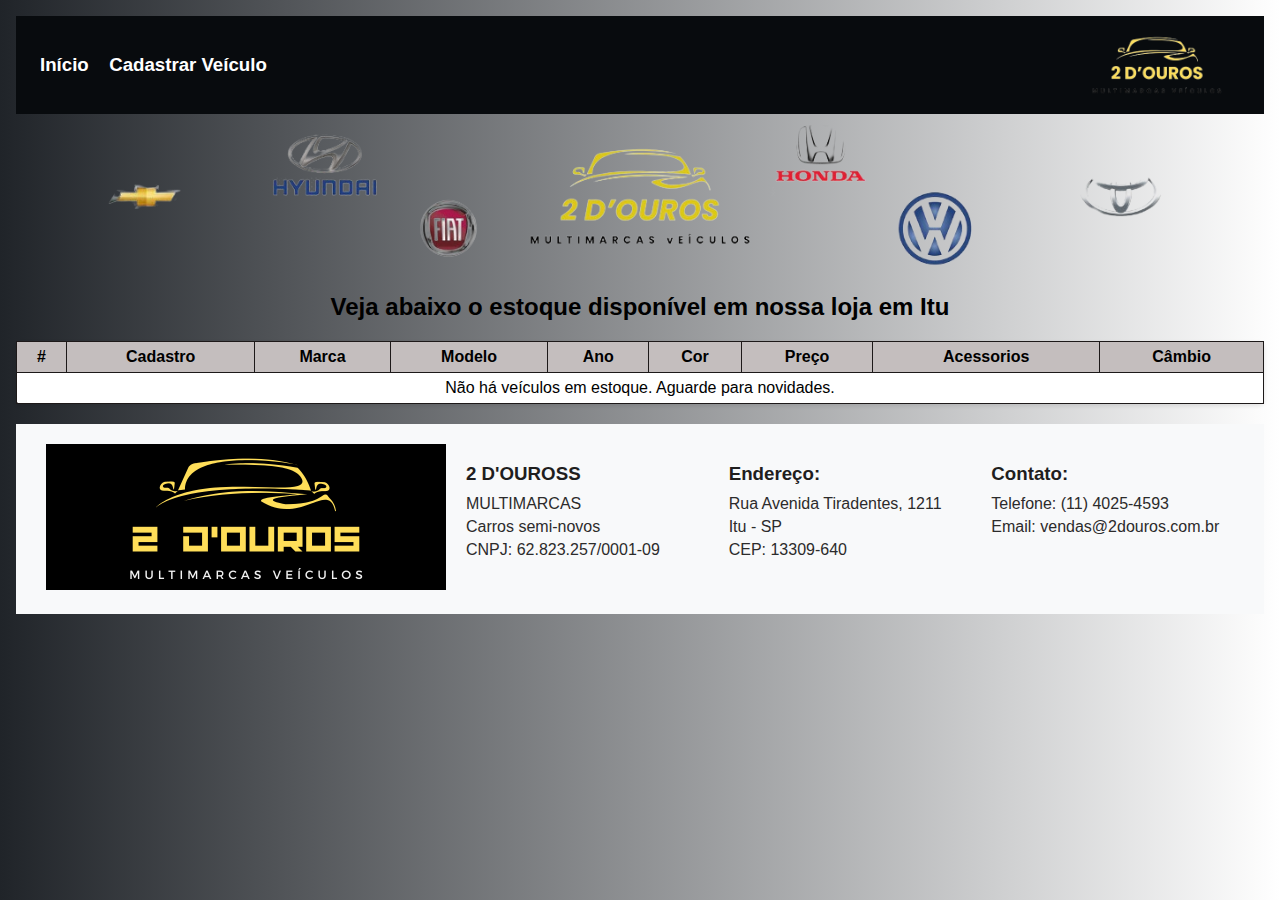
<file: index.html>
<!DOCTYPE html>
<html lang="pt-BR">

<head>
    <meta charset="UTF-8">
    <meta name="viewport" content="width=device-width, initial-scale=1.0">
    <meta name="author" content="Alexandre Antônio Barelli">

    <title>Multimarcas - 2 D'OUROS</title> <!-- Título  -->
    
    <link href="css/estilo.css" rel="stylesheet" /> <!-- Carrega o CSS -->
    <link rel="icon" type="image/png" href="images/favicon.png"> <!-- Imagem favicon do logo -->
</head>

<body>
    <header> <!-- Área de cabeçalho -->

        <nav> <!-- Área de navegação -->
            <ul> 
                <li><a href="#">Início</a></li> <!-- list item - itens da lista -->
                <li><a href="cadastro.html">Cadastrar Veículo</a></li>
            </ul>
            <img src="images/logo_fundo_transparente.png" alt="2 D'OUROS" style="width: 15%; height: 15%;"> <!-- Logo com medidas reduzida e traansparente -->
        </nav>
    </header>


    <div style="text-align: center;"> <!-- Usado para centralização -->
        <div>
            <img src="images/logo_banner.png" alt="2 D'OUROS" style="max-width: 100%; height: auto;"> <!-- Banner com logo -->
        </div>
        <div>
            <h2>Veja abaixo o estoque disponível em nossa loja em Itu</h2>
        </div>
    </div>

    <div class="table-container"> <!-- Container para tabela css -->
        <table id="tabela_veiculos"> <!-- Tabela para exiber dados recuperados -->
            <thead> <!-- Cabeçalho da tabela -->
                <tr> 
                    <th>#</th> <!-- ID -->
                    <th>Cadastro</th>
                    <th>Marca</th>
                    <th>Modelo</th>
                    <th>Ano</th>
                    <th>Cor</th>
                    <th>Preço</th>
                    <th>Acessorios</th>
                    <th>Câmbio</th>
                </tr>
            </thead>
            <tbody></tbody> <!-- Exibição de dados gerados pelo javascript -->
        </table>
    </div>

    <footer> <!-- Rodapé inicio - usado css para modelar -->
        <div>
            <img src="images/logo.png" alt="2 D'OUROS"> 
        </div>
        <div>
            <h3>2 D'OUROSS</h3>
            <p>MULTIMARCAS</p>
            <p>Carros semi-novos</p>
            <p>CNPJ: 62.823.257/0001-09</p>
        </div>
        <div>
            <h3>Endereço:</h3>
            <p>Rua Avenida Tiradentes, 1211</p>
            <p>Itu - SP</p>
            <p>CEP: 13309-640</p>
        </div>
        <div>
            <h3>Contato:</h3>
            <p>Telefone: (11) 4025-4593</p>
            <p>Email: vendas@2douros.com.br</p>
        </div>
    </footer> <!-- Rodapé fina - usado css para modelar -->

    <script src="js/script.js"></script> <!-- Carregando o JS do projeto -->

    

</body>

</html>
</file>
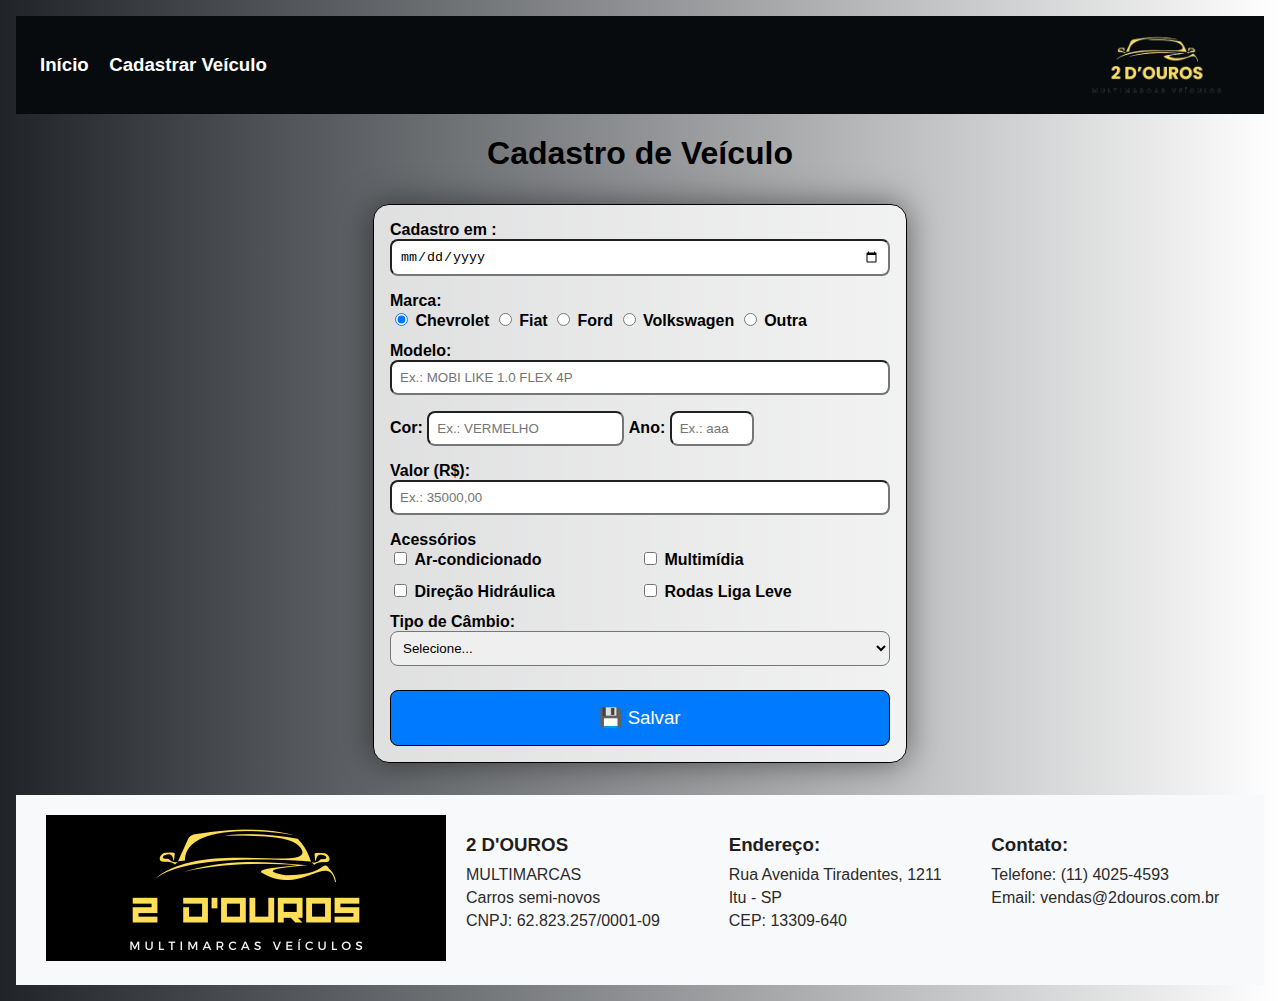
<file: cadastro.html>
<!DOCTYPE html>
<html lang="pt-BR">

<head>
    <meta charset="UTF-8">
    <meta name="viewport" content="width=device-width, initial-scale=1.0">
    <meta name="author" content="Alexandre Antonio Barelli">

    <title>Multimarcas - 2 D'OUROS</title>
   
    <link href="css/estilo.css" rel="stylesheet" />  <!-- Carrega o CSS -->
    <link rel="icon" type="image/png" href="images/favicon.png"> <!-- Imagem favicon logo -->
</head>

<body>

    <header> <!-- Área de cabeçalho -->
        <nav> <!-- Área de navegação -->
            <ul> 
                <li><a href="index.html">Início</a></li> <!-- list item - itens da lista -->
                <li><a href="#">Cadastrar Veículo</a></li>
            </ul>
            <img src="images/logo_fundo_transparente.png" alt="2 D'OUROS" style="width: 15%; height: 15%;"> <!-- Logo com medidas reduzida e traansparente -->
        </nav>
    </header>

    <h1>Cadastro de Veículo</h1>

    <form action="#"> <!-- Início do formulário -->
        <label for="cadastro">Cadastro em :</label>
        <input type="date" id="cadastro" name="cadastro" required /> <!-- Input tipo data requirada no html-->

        <label for="marca">Marca:</label>
        <div class="opcoes">
            <input type="radio" id="chevrolet" name="marca" value="Chevrolet" checked> <!-- Input tipo radio selecionado no início -->
            <label for="chevrolet">Chevrolet</label>
            <input type="radio" id="fiat" name="marca" value="Fiat"> <!-- Input tipo radio  -->
            <label for="fiat">Fiat</label>
            <input type="radio" id="ford" name="marca" value="Ford"> <!-- Input tipo radio  -->
            <label for="ford">Ford</label>
            <input type="radio" id="volkswagen" name="marca" value="Volkswagen"> <!-- Input tipo radio  -->
            <label for="volkswagen">Volkswagen</label>
            <input type="radio" id="outra" name="marca"> <!-- Input tipo radio  -->
            <label for="outra">Outra</label>
            <input type="text" id="outraMarca" name="outraMarca" class="maiusculo" placeholder="DIGITE A MARCA" style="display: none;"> <!-- Input tipo texto oculta com definição de letras maiúsculas e exemplo como digitar -->
        </div>

        <label for="modelo">Modelo:</label>
        <input type="text" id="modelo" name="modelo" class="maiusculo" placeholder="Ex.: MOBI LIKE 1.0 FLEX 4P" required /> <!-- Input tipo texto com definição de letras maiúsculas, requerido  e exemplo como digitar-->

        <div class="form-group">
            <label for="cor">Cor:</label>
            <input type="text" id="cor" name="cor" class="maiusculo" placeholder="Ex.: VERMELHO" required /> <!-- Input tipo text com definição de letras maiúsculas, requerido  e exemplo como digitar-->

            <label for="ano">Ano:</label>
            <input type="number" id="ano" name="ano" class="ano" min="1900" max="2099" step="1" placeholder="Ex.: aaaa" required  /> <!-- Input tipo número com minimo 1900 e 2088, requerido maximo de 4 digitos e validador js para ser 4 digitos -->
        </div>

        <label for="valor">Valor (R$):</label>
        <input type="number" id="valor" name="valor" required min="0" step="0.01" min="0.01" placeholder="Ex.: 35000,00" /> <!-- Input tipo número com minimo 0 (evita inserir valor negativo) e exemplo como digitar -->


        <label>Acessórios</label>
        <div class="row">
            <div class="column"> <!-- CSS para colocar lado a lado -->
                <div>
                    <input type="checkbox" value="Ar-condicionado" id="acessorios0" name="acessorios0" /> <!-- input tipo checkbox-->
                    <label for="acessorios0">Ar-condicionado</label>
                </div>
                <div>
                    <input type="checkbox" value="Direção Hidráulica" id="acessorios1" name="acessorios1" /> <!-- input tipo checkbox-->
                    <label for="acessorios1">Direção Hidráulica</label>
                </div>
            </div>
            <div class="column">
                <div>
                    <input type="checkbox" value="Multimídia" id="acessorios2" name="acessorios2" /> <!-- input tipo checkbox-->
                    <label for="acessorios2">Multimídia</label>
                </div>
                <div>
                    <input type="checkbox" value="Rodas Liga Leve" id="acessorios3" name="acessorios3" /> <!-- input tipo checkbox-->
                    <label for="acessorios3">Rodas Liga Leve</label>
                </div>
            </div>
        </div>

        <label for="cambio">Tipo de Câmbio:</label> 
        <select id="cambio" name="cambio" required>  <!-- select -->
            <option value="" selected disabled hidden>Selecione...</option> <!-- opção selected disabled validação via JS -->
            <option value="Automático">Automático</option>
            <option value="Manual">Manual</option>
            <option value="Automatizado">Automatizado</option>
        </select>

        <button type="submit" class="botao" id="salvar">💾 Salvar</button> <!-- botão para submeter o formulário -->
    </form> <!-- Final do formulário -->

    <footer> <!-- Rodapé inicio - usado css para modelar -->
        <div>
            <img src="images/logo.png" alt="2 D'OUROS">
        </div>
        <div>
            <h3>2 D'OUROS</h3>
            <p>MULTIMARCAS</p>
            <p>Carros semi-novos</p>
            <p>CNPJ: 62.823.257/0001-09</p>
        </div>
        <div>
            <h3>Endereço:</h3>
            <p>Rua Avenida Tiradentes, 1211</p>
            <p>Itu - SP</p>
            <p>CEP: 13309-640</p>
        </div>
        <div>
            <h3>Contato:</h3>
            <p>Telefone: (11) 4025-4593</p>
            <p>Email: vendas@2douros.com.br</p>
        </div>
    </footer> <!-- Rodapé fina - usado css para modelar -->

    <script src="js/script.js"></script> <!-- Carregando o JS do projeto -->

</body>

</html>
</file>
<file: css/estilo.css>
/* Estilo CSS do projeto */
header{background-color: #080b0e;
    color: white;}
nav{display: flex; /* Exibe de forma 'flexível' os dados */
    justify-content: space-between;
    align-items: center;
    padding: 16px;}
nav ul {list-style: none; /* Remove a 'bolinha' */
    margin: 0;
    padding: 0;}
nav ul li{
    display: inline-block; /* Coloca tudo na mesma linha */
    margin: 8px;}    
nav ul li a{
    text-decoration: none; /* Remove o sublinhado do link */
    color: white;
    font-weight: bold; /* Negrito */
    font-size: 14pt;
    font-family: "Didot", sans-serif; /* Fonte Didot como primeira opção, e sans-serif como segunda opção caso a Arial não esteja disponível */
}  
nav ul li a:hover {
    color: #000;
    background-color: #CCC;
    padding: 16px;
}  


body{
    font-family: sans-serif;
    margin: 0;
    padding: 16px;
    background-image: linear-gradient(to right, #202429, #FFFFFF);
}

form{
    max-width: 500px; /* tamanho máximo */
    margin: 32px auto; /* auto centraliza o conteúdo */
    border: 1px solid #000;
    border-radius: 16px; /* cantos arredondados */
    box-shadow: 0 0 32px rgba(0,0,0,0.5); /* cria um sombreamento */
    background: rgba(255,255,255,0.80); /* o a é de alpha e indica transparênc.*/
    display: flex; /* organiza os elementos de forma flexível */
    flex-direction: column; /* os elementos serão exibidos em colunas */
    padding: 16px;
}

input{
    padding: 8px;
    border-radius: 8px;
    margin-bottom: 16px;
}

.opcoes{
    flex-direction: row; /* Deixar radio em linha */
}

label {
    text-align: left;
    color: black;
    font-weight: bold; /* Adiciona negrito ao texto dos labels */
    font-family: "Verdana", sans-serif; /* Fonte Verdana como primeira opção, e sans-serif como segunda opção caso a Arial não esteja disponível */


}

select{
    padding: 8px;
    border-radius: 8px;    
}

.botao{
    padding: 16px;
    border: 1px solid #000;
    border-radius: 8px;
    color: white;
    background-color: #007BFF;
    cursor: pointer;
    margin-top: 24px;
    font-size: 14pt;
}

h1{
    text-align: center;
    margin-bottom: 16px;
    color: #000;
}

/* Estilos padrão para a tabela */
#tabela_veiculos {
    width: 100%;
    border-collapse: collapse;
    margin-bottom: 20px; /* Adiciona uma margem na parte inferior */
    border: 1px solid #ddd; /* Adiciona uma borda de 1px com cor cinza claro */
    border-radius: 5px; /* Adiciona um raio de borda de 5px para cantos arredondados */
    box-shadow: 0 2px 4px rgba(0, 0, 0, 0.1); /* Adiciona uma sombra leve */
    background-color: #fff; /* Define o fundo como branco */
}

#tabela_veiculos th, #tabela_veiculos td {
    border: 1px solid #1d1919;
    padding: 6px;
    text-align: center;
    font-family: "Comic Sans MS", sans-serif; /* Fonte Verdana como primeira opção, e sans-serif como segunda opção caso a Arial não esteja disponível */

}

#tabela_veiculos th {
    background-color: #c4bebe;
}

/* Estilos para dispositivos móveis */

@media only screen and (max-width: 600px) {
    /* Redefine a largura da tabela para 100% */
    #tabela_veiculos {
        width: 100%;
    }

    /* Oculta os cabeçalhos da tabela para economizar espaço */
    #tabela_veiculos th {
        display: none;
    }

    /* Estilos para as células da tabela */
    #tabela_veiculos td {
        display: block;
        border: none;
        border-bottom: 1px solid #1d1919; /* Adiciona uma linha separadora entre as linhas */
        text-align: left; /* Alinha o texto à esquerda */
        padding: 8px; /* Adiciona um preenchimento interno de 8px */
    }

    /* Estilos para as linhas pares da tabela */
    #tabela_veiculos tr:nth-child(even) {
        background-color: #f2f2f2; /* Adiciona uma cor de fundo cinza claro em linhas pares */
    }

    /* Estilos para as linhas ímpares da tabela */
    #tabela_veiculos tr:nth-child(odd) {
        background-color: #fff; /* Adiciona uma cor de fundo branco em linhas ímpares */
    }
}

    /* Estilos para rodapé */

footer {
    background-color: #f8f9fa;
    padding: 20px;
    display: flex;
    justify-content: space-around;
    flex-wrap: wrap;
}

footer div {
    flex: 1;
    margin: 0 10px;
}

footer h3 {
    margin-bottom: 10px;
    color: #1f1e1e;
}

footer p {
    margin: 5px 0;
    color: #2c2b2b;
}

    /* Estilos para rodapé dispositiv */

@media only screen and (max-width: 600px) {
    footer {
        flex-direction: column;
        align-items: center;
        text-align: center;
    }
    footer div {
        width: 100%;
        margin: 10px 0;
    }
}

/* Define que as colunas ocuparão 50% da largura em telas maiores que 600px */
.column {
    float: left;
    width: 50%;
}

/* Limpa os floats após as colunas para evitar problemas de layout */
.row:after {
    content: "";
    display: table;
    clear: both;
}

/* Ajusta o layout para telas menores que 600px */
@media screen and (max-width: 600px) {
    .column {
        width: 100%; /* Define que as colunas ocuparão 100% da largura em telas menores que 600px */
        margin-right: 0; /* Remove a margem entre as colunas */
        margin-bottom: 10px; /* Adiciona uma margem inferior entre as linhas */
    }
}
</file>
